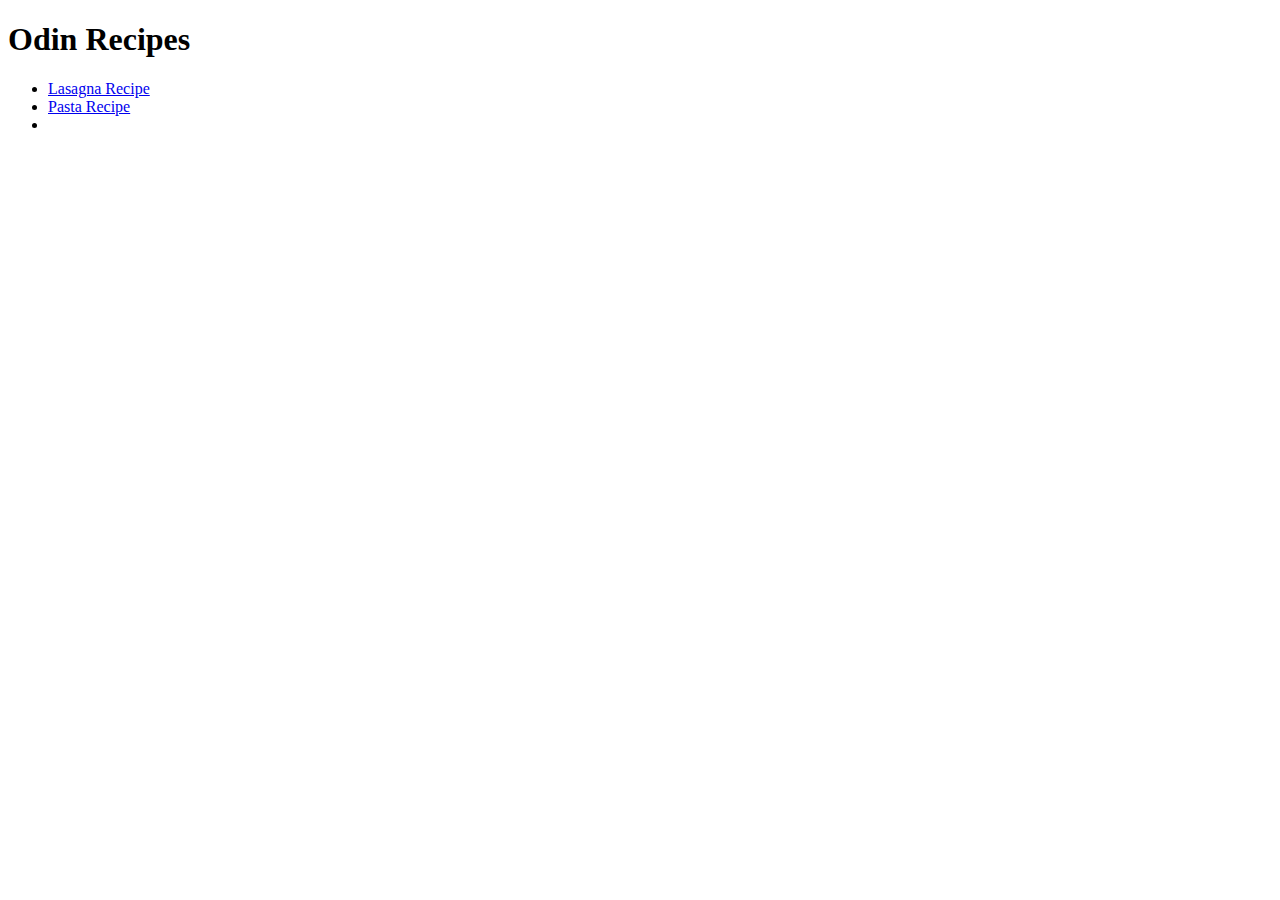
<file: index.html>
<!DOCTYPE html>
<html lang="en">
<head>
    <title>Odin Recipes</title>
    <meta charset="UTF-8">
</head>
<body>
<h1>Odin Recipes</h1>

<ul>
<li><a href="recipes/lasagna.html">Lasagna Recipe</a></li>
<li><a href="recipes/pasta.html">Pasta Recipe</a></li>
<li></li>




</ul>



</body>




</html>
</file>
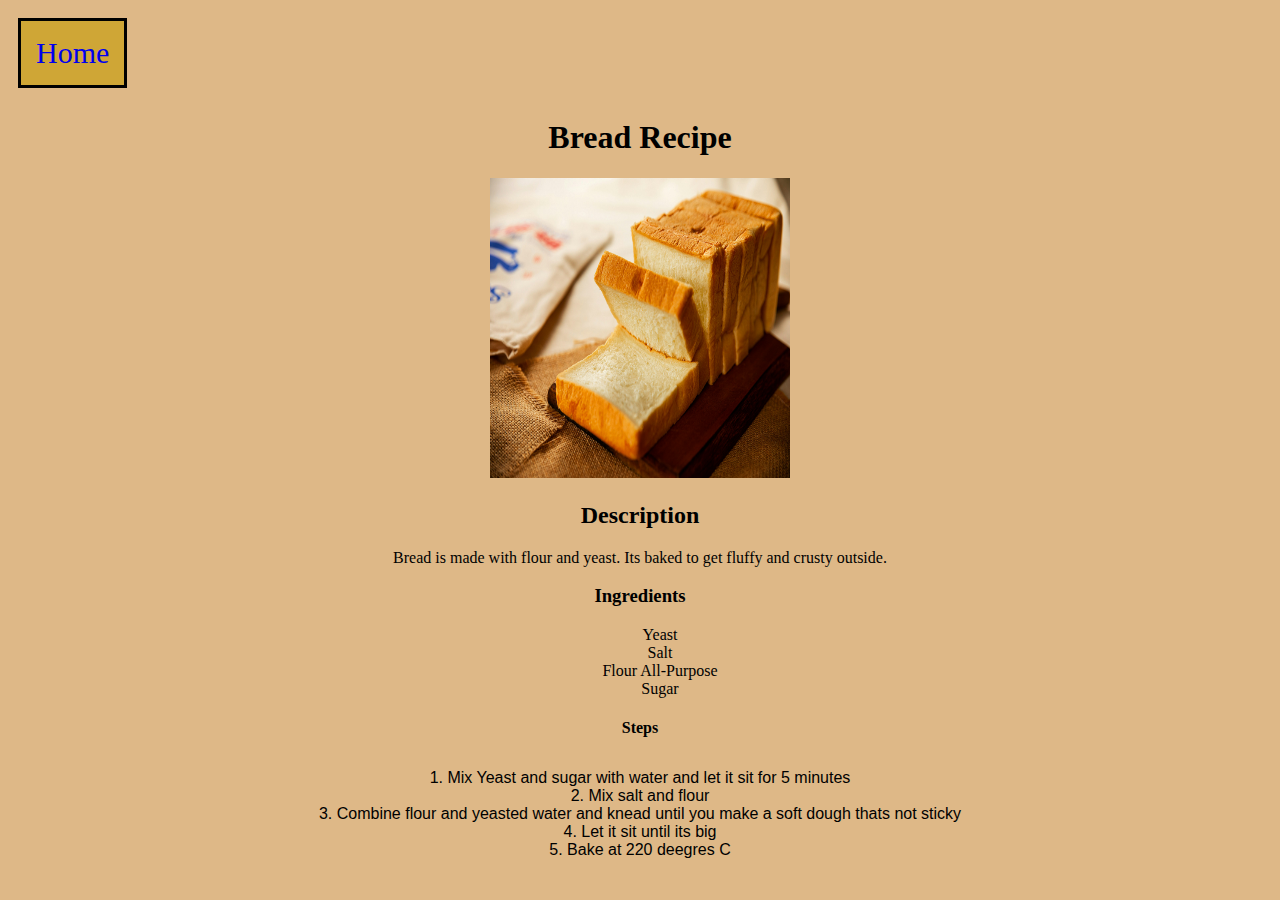
<file: recipes/bread.html>
<!DOCTYPE html>
<html lang="en">
<head>
        <link rel="stylesheet" href="../style.css">
    <title>Recipes</title>
    <meta charset="UTF-8">
</head>
<body>
   

<a class="homebut" href="../index.html">Home</a>
 <h1 class="divcen">Bread Recipe</h1>

<div class="divcen">

<img src="../images/bread.jpeg" alt="photo_of_bread" height="300" width="300">
<h2>Description</h2>
    <p>Bread is made with flour and yeast. Its baked to get fluffy and crusty outside.</p>
<h3>Ingredients</h3>
    <ul>
        <li>Yeast</li>
        <li>Salt</li>
        <li>Flour All-Purpose</li>
        <li>Sugar</li>
    </ul>
<h4>Steps</h4>
<ol class="ingr">
    <li>Mix Yeast and sugar with water and let it sit for 5 minutes</li>
    <li>Mix salt and flour</li>
    <li>Combine flour and yeasted water and knead until you make a soft dough thats not sticky</li>
    <li>Let it sit until its big</li>
    <li>Bake at 220 deegres C</li>
</ol>


    </div>
</body>





</html>
</file>
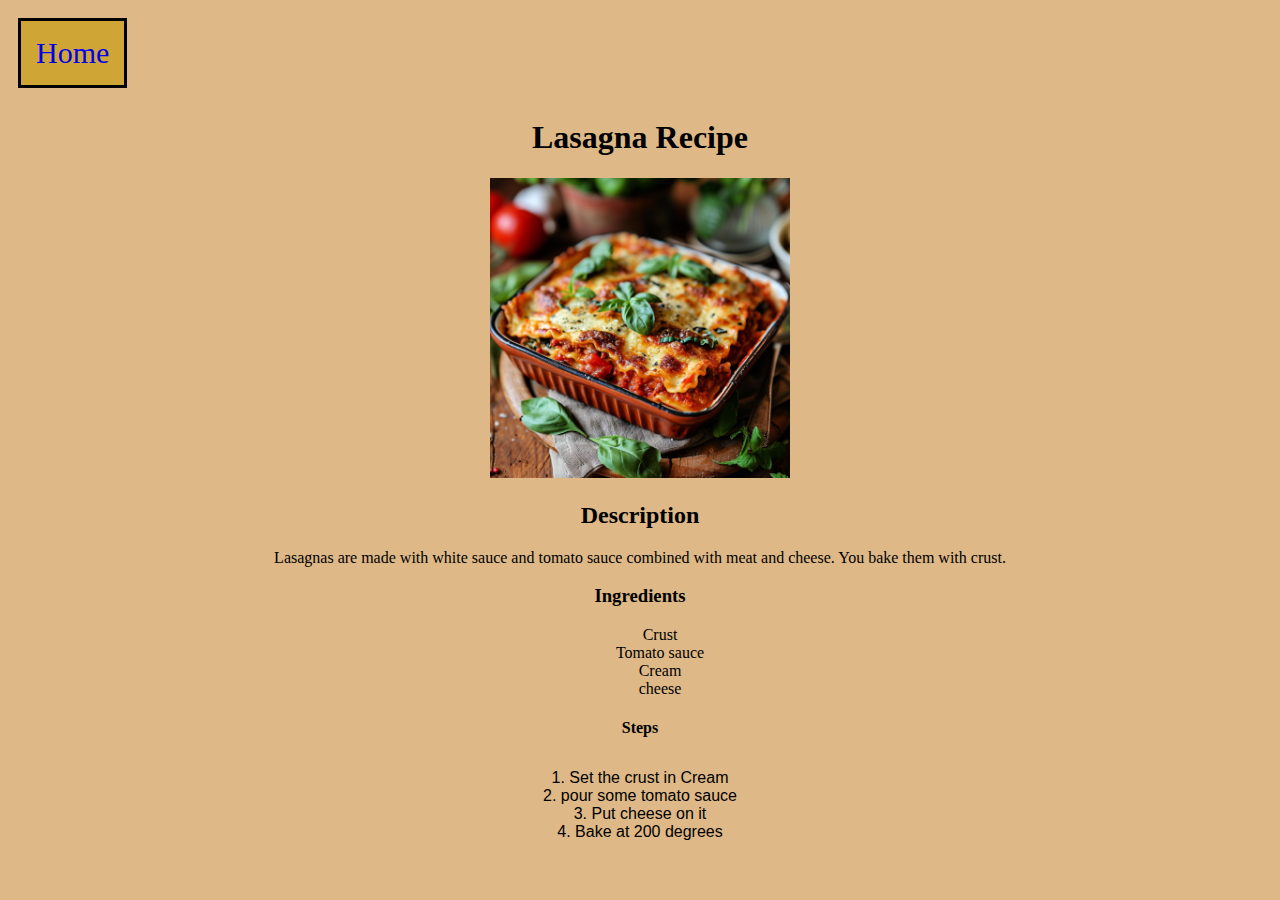
<file: recipes/lasagna.html>
<!DOCTYPE html>
<html lang="en">
<head>
    <title>Recipes</title>
    <meta charset="UTF-8">
  <link rel="stylesheet" href="../style.css">
</head>

<body>
<a class="homebut" href="../index.html">Home</a>
<h1 class="divcen">Lasagna Recipe</h1>
<div class="divcen">

<img src="../images/lasagna.jpg" alt="photo_of_lasagna" height="300" width="300">
<h2>Description</h2>
    <p>Lasagnas are made with white sauce and tomato sauce combined with meat and cheese.
    You bake them with crust.</p>
<h3>Ingredients</h3>
    <ul>
        <li>Crust</li>
        <li>Tomato sauce</li>
        <li>Cream</li>
        <li>cheese</li>
    </ul>
<h4>Steps</h4>
<ol class="ingr">
    <li>Set the crust in Cream</li>
    <li>pour some tomato sauce</li>
    <li>Put cheese on it</li>
    <li>Bake at 200 degrees</li>
</ol>


</div>
</body>





</html>
</file>
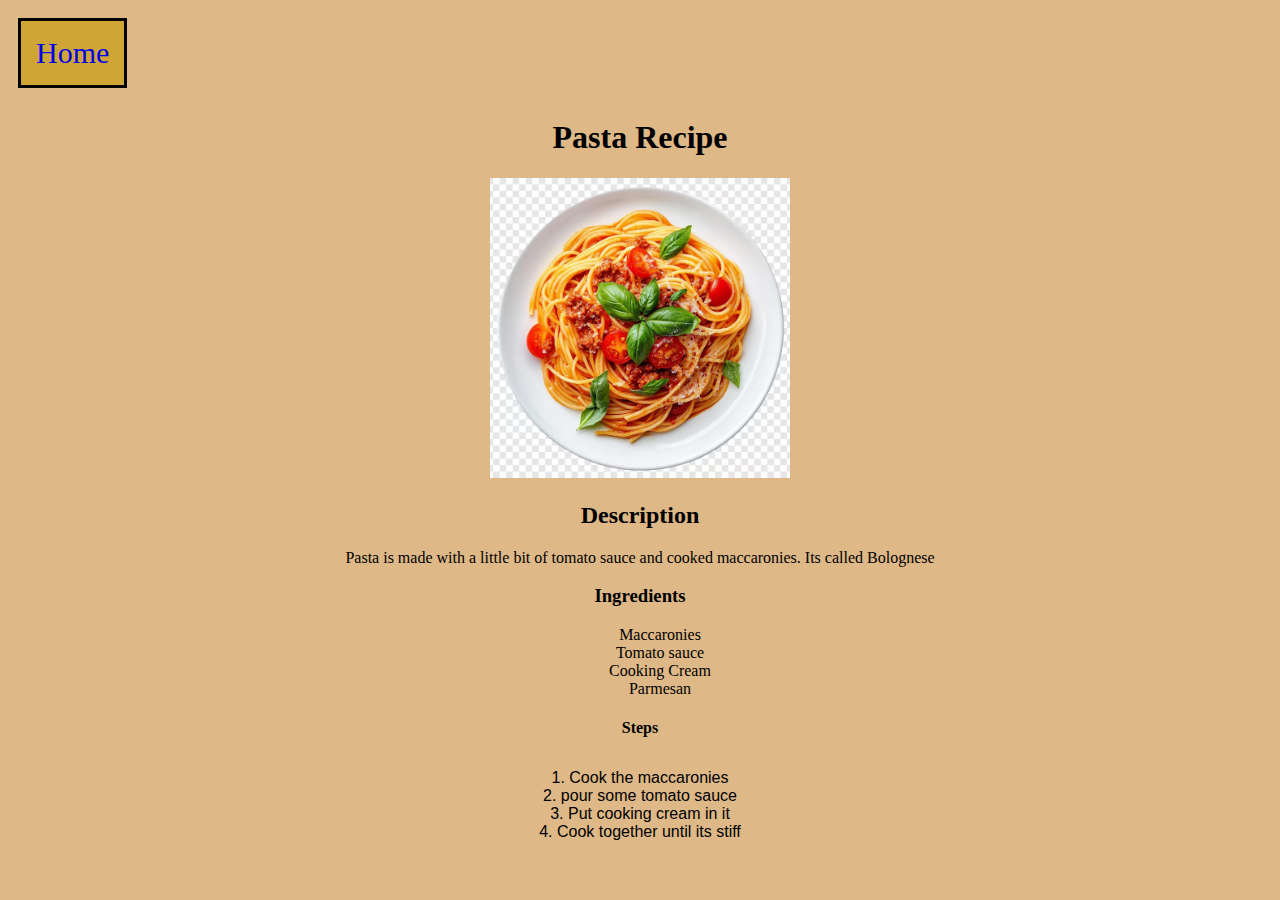
<file: recipes/pasta.html>
<!DOCTYPE html>
<html lang="en">
<head>
    <title>Recipes</title>
    <meta charset="UTF-8">
  <link rel="stylesheet" href="../style.css">
</head>
<body>
<a class="homebut" href="../index.html">Home</a>
<h1 class="divcen">Pasta Recipe</h1>
<div class="divcen">
<img src="../images/pasta.jpg" alt="photo_of_pasta" height="300" width="300">
<h2>Description</h2>
    <p>Pasta is made with a little bit of tomato sauce and cooked maccaronies. Its called Bolognese</p>
<h3>Ingredients</h3>
    <ul>
        <li>Maccaronies</li>
        <li>Tomato sauce</li>
        <li>Cooking Cream</li>
        <li>Parmesan</li>
    </ul>
<h4>Steps</h4>
<ol class="ingr">
    <li>Cook the maccaronies</li>
    <li>pour some tomato sauce</li>
    <li>Put cooking cream in it</li>
    <li>Cook together until its stiff</li>
</ol>

</div>
    
</body>





</html>
</file>
<file: style.css>
body {
    background-color: burlywood;
    
}

.title {
display: block;
text-align: center;
font-family: 'Franklin Gothic Medium', 'Arial Narrow', Arial, sans-serif;
padding: 30px;
margin: 30px;
font-size: 40px;}

.lasagna {display: inline-block;
padding: 40px;
font-size: 30px;}


.pasta {display: inline-block;
padding: 40px;
font-size: 30px;}


.bread {display: inline-block;
padding: 40px;
font-size: 30px;}

.navbar{
    text-align: center;
    padding: 10px;
    margin: 10px;
    font-family: 'Franklin Gothic Medium', 'Arial Narrow', Arial, sans-serif;
}

a {text-decoration: none;}

.ingr {
    text-align: center;
    padding: 10px;
    font-family: 'Franklin Gothic Medium', 'Arial Narrow', Arial, sans-serif;
}

.divcen {text-align: center;}

.homebut {text-align: left;
padding: 15px;
font-size: 30px;
font-family: 'Times New Roman', Times, serif;
display: inline-block;
margin: 10px;
background-color: rgb(207, 166, 54);
border: 2px;
border-color: black;
border-width: 3px;
border-style: solid;
}

ul {
    list-style-type: none;
}

ol {text-align: center;
list-style-position: inside;}
</file>
